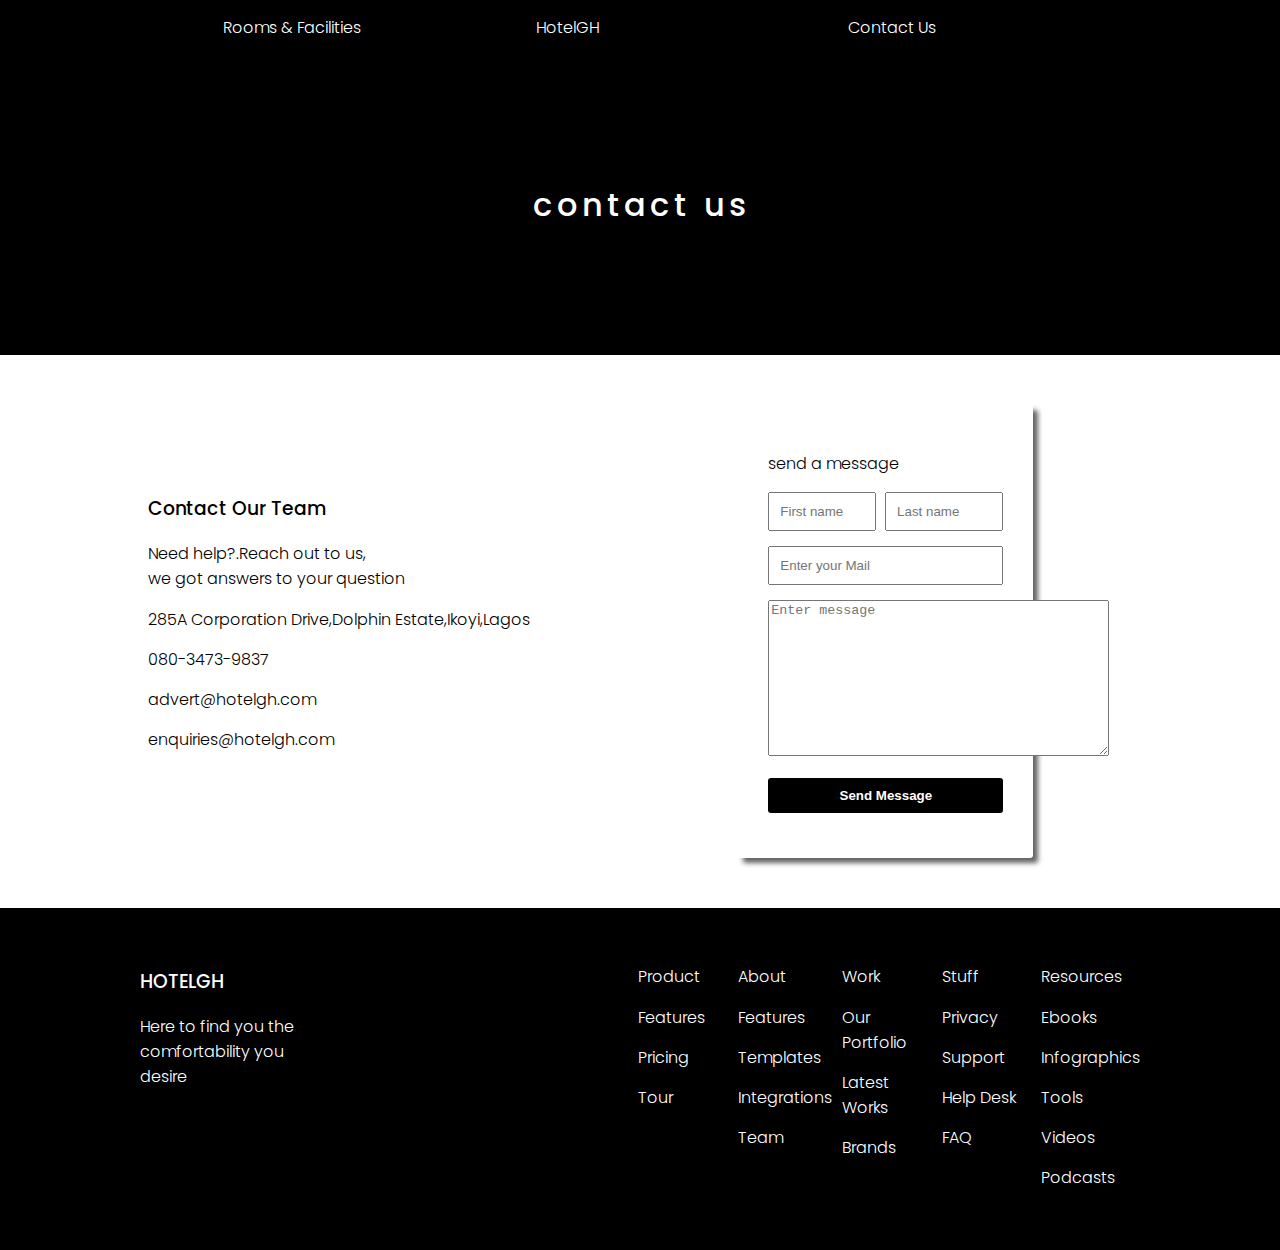
<file: contact.html>
<!DOCTYPE html>
<html lang="en">
  <head>
    <meta charset="UTF-8" />
    <meta name="viewport" content="width=device-width, initial-scale=1.0" />
    <title>Document</title>
    <link
      href="https://fonts.googleapis.com/css2?family=Poppins:wght@300;500&display=swap"
      rel="stylesheet"
    />
    <link
      rel="stylesheet"
      href="https://pro.fontawesome.com/releases/v5.10.0/css/all.css"
      integrity="sha384-AYmEC3Yw5cVb3ZcuHtOA93w35dYTsvhLPVnYs9eStHfGJvOvKxVfELGroGkvsg+p"
      crossorigin="anonymous"
    />
    <link rel="stylesheet" href="contact.css" />
  </head>

  <body>
    <div id="container">
      <nav>
        <ul>
          <li class="first">
            <a href="room-facilities.html">Rooms & Facilities</a>
          </li>
          <li class="second"><a href="index.html">HotelGH</a></li>
          <li class="third"><a href="contact.html">Contact Us</a></li>
        </ul>
      </nav>
      <header>
        <h1>contact us</h1>
      </header>
      <main>
        <div id="left">
          <h3>Contact Our Team</h3>
          <p>
            Need help?.Reach out to us,<br />we got answers to your question
          </p>
          <ul>
            <li>
              <i class="fas fa-map-marker-alt"></i> 285A Corporation
              Drive,Dolphin Estate,Ikoyi,Lagos
            </li>
            <li><i class="fas fa-phone-alt"></i> 080-3473-9837</li>
            <li><i class="fas fa-envelope"></i> advert@hotelgh.com</li>
            <li><i class="fas fa-envelope"></i> enquiries@hotelgh.com</li>
          </ul>
        </div>
        <div id="right">
          <p>send a message <i class="fas fa-hand-peace"></i></p>
          <form action="">
            <label for="">
              <input type="text" id="Fname" placeholder="First name" />
            </label>
            <label for="">
              <input type="text" id="Lname" placeholder="Last name" />
            </label>
            <label for="">
              <input type="email" id="mail" placeholder="Enter your Mail" />
            </label>
            <label for="">
              <textarea
                name="text"
                id="message"
                cols="40"
                rows="10"
                placeholder="Enter message"
              ></textarea>
            </label>
          </form>
          <button>Send Message</button>
        </div>
      </main>
      <footer>
        <article id="footFirst">
          <h3>HOTELGH</h3>
          <p>Here to find you the comfortability you desire</p>
          <ul>
            <li><i class="fab fa-twitter"></i></li>
            <li><i class="fab fa-facebook-square"></i></li>
            <li><i class="fab fa-google-plus-g"></i></li>
          </ul>
        </article>
        <article id="footSecond">
          <p>Product</p>
          <ul>
            <li>Features</li>
            <li>Pricing</li>
            <li>Tour</li>
          </ul>
        </article>
        <article id="footThird">
          <p>About</p>
          <ul>
            <li>Features</li>
            <li>Templates</li>
            <li>Integrations</li>
            <li>Team</li>
          </ul>
        </article>
        <article id="footFourth">
          <p>Work</p>
          <ul>
            <li>Our Portfolio</li>
            <li>Latest Works</li>
            <li>Brands</li>
          </ul>
        </article>
        <article id="footFifth">
          <p>Stuff</p>
          <ul>
            <li>Privacy</li>
            <li>Support</li>
            <li>Help Desk</li>
            <li>FAQ</li>
          </ul>
        </article>
        <article id="footSixth">
          <p>Resources</p>
          <ul>
            <li>Ebooks</li>
            <li>Infographics</li>
            <li>Tools</li>
            <li>Videos</li>
            <li>Podcasts</li>
          </ul>
        </article>
      </footer>
    </div>
  </body>
</html>
</file>
<file: contact.css>
* {
  box-sizing: border-box;
}

body {
  padding: 0;
  margin: 0;
  font-family: "Poppins", sans-serif;
  font-weight: 300;
}

#container {
  display: grid;
  grid-template-columns: repeat(12, 1fr);
  grid-template-rows: repeat(5, minmax(0, auto));
  background-color: black;
  color: white;
}

nav {
  grid-row: 1/2;
  grid-column: 1/13;
  padding: 10px;
  margin: 5px;
}

nav ul {
  margin: 0;
  padding: 0;
  display: grid;
  grid-template-columns: repeat(12, 1fr);
  grid-template-rows: repeat(5, minmax(0, auto));
}

nav li {
  list-style-type: none;
}

nav li a {
  color: white;
  text-decoration: none;
}

nav li.first {
  grid-column: 3/5;
}

nav li.second {
  grid-column: 6/8;
}

nav li.third {
  grid-column: 9/11;
}

header {
  grid-row: 2/3;
  height: 300px;
  grid-column: 1/13;
  justify-content: center;
  align-content: center;
  display: grid;
  grid-template-columns: repeat(12, 1fr);
}

header h1 {
  grid-column: 6/13;
  letter-spacing: 5px;
  font-weight: 500;
}

main {
  grid-row: 3/4;
  grid-column: 1/13;
  display: grid;
  grid-template-columns: repeat(12, 1fr);
  background-color: #fff;
  color: black;
  padding: 50px;
}

main #left {
  grid-column: 2/7;
  margin-top: 70px;
}

main #left h3 {
  font-weight: 500;
}

main #left ul {
  padding: 0;
  margin: 0;
}

main #left li {
  list-style-type: none;
  margin-top: 15px;
}

main #right {
  grid-column: 8/11;
  box-shadow: 5px 5px 5px rgba(12, 12, 12, 0.644);
  padding: 30px;
  border-radius: 3px;
}

main #right input#Fname {
  width: 46%;
  padding: 10px;
}

main #right input#Lname {
  width: 50%;
  margin-left: 2%;
  padding: 10px;
}

main #right input#mail {
  width: 100%;
  padding: 10px;
  margin: 15px auto;
}

main #right button {
  width: 100%;
  border: none;
  padding: 10px 35px;
  color: #fff;
  background-color: #000;
  border-radius: 3px;
  margin: 15px auto;
  font-weight: 500;
  font-weight: bold;
}

footer {
  grid-row: 4/5;
  grid-column: 1/13;
  display: grid;
  grid-template-columns: repeat(12, 1fr);
  grid-template-rows: repeat(3, minmax(0, auto));
  padding: 40px;
  grid-gap: 10px;
}

footer ul {
  margin: 0;
  padding: 0;
}

footer li {
  list-style-type: none;
  margin-top: 15px;
}

footer #footFirst {
  grid-column: 2/4;
}

footer #footFirst h3 {
  font-weight: 500;
}

footer #footFirst ul {
  display: flex;
}

footer #footFirst li {
  margin-left: 10px;
}

footer #footSecond {
  grid-column: 7/8;
}

footer #footThird {
  grid-column: 8/9;
}

footer #footFourth {
  grid-column: 9/10;
}

footer #footFifth {
  grid-column: 10/11;
}

footer #footSixth {
  grid-column: 11/12;
}
</file>
